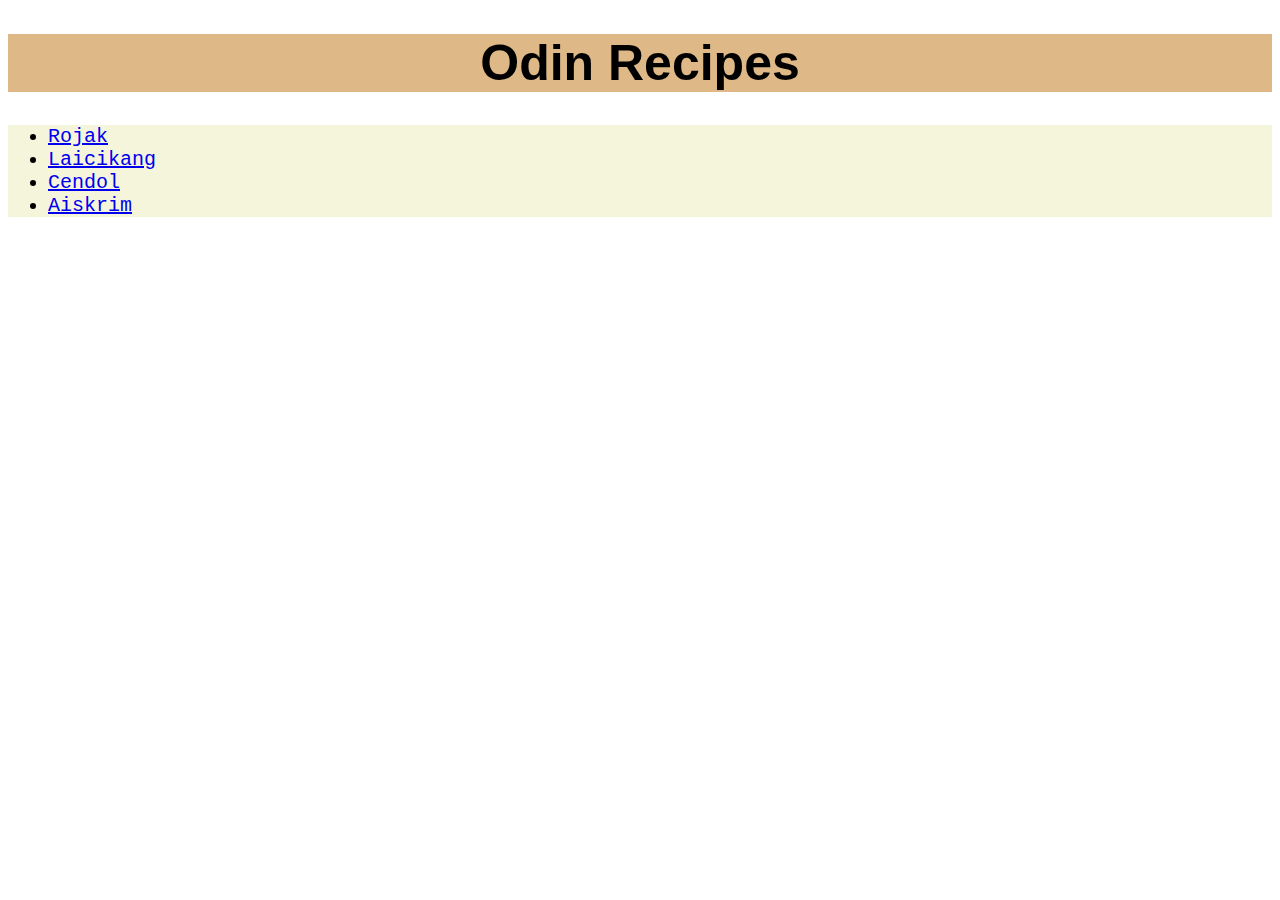
<file: index.html>
<!DOCTYPE html>
<html lang="en">
<head>
    <meta charset="UTF-8">
    <meta name="viewport" content="width=device-width, initial-scale=1.0">
    <title>Odin Recipes</title>
    <link rel="stylesheet" href="style.css">
</head>
<body>
    <h1 class="title">Odin Recipes</h1>
    <ul class="list">
        <li>
            <a href="./recipes/rojak.html">Rojak</a>              
        </li>
        <li>
            <a href="./recipes/laicikang.html">Laicikang</a>
        </li>
        <li>
            <a href="./recipes/cendol.html">Cendol</a>
        </li>
        <li>
            <a href="./recipes/aiskrim.html">Aiskrim</a>
        </li>
    </ul>
              
    </body>
</html>
</file>
<file: style.css>
.title{
    text-align: center;
    font-family: Arial, Helvetica, sans-serif;
    font-size: 50px;
    background-color: burlywood;
}

.list{
    font-family: 'Courier New', Courier, monospace;
    font-size: 20px;
    background-color: beige;
}

.food{
    text-align: center;
    font-family: Arial, Helvetica, sans-serif;
    font-size: 40px;
    background-color: papayawhip;
}

.center{
    display: block;
    margin-left: auto;
    margin-right: auto;
    width: 50%;
  }

  div{
    background-color: cadetblue;
  }
</file>
